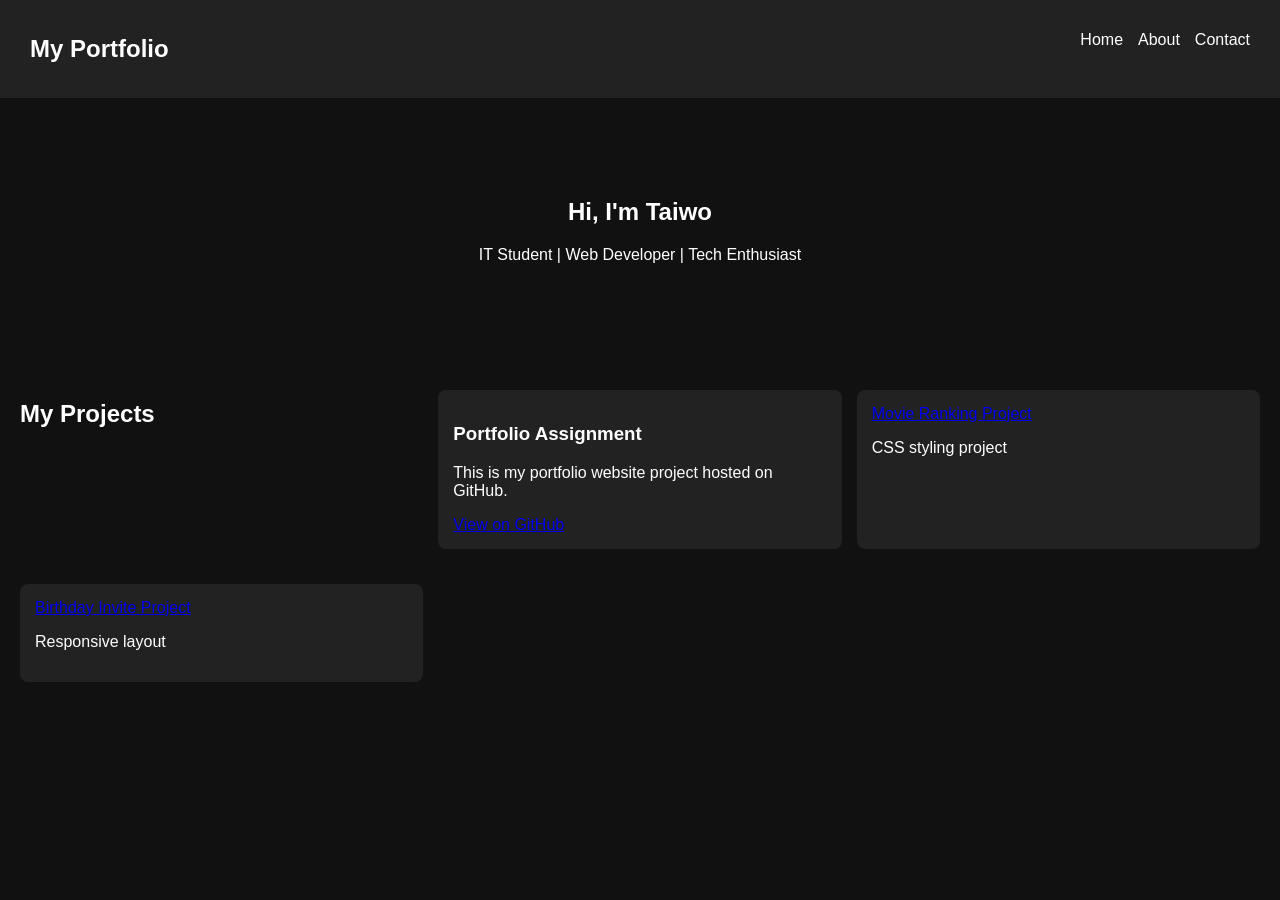
<file: index.html>
<!DOCTYPE html>
<html lang="en">
<head>
    <meta charset="UTF-8">
    <meta name="viewport" content="width=device-width, initial-scale=1.0">
    <title>My Portfolio</title>
    <link rel="stylesheet" href="style.css">
</head>
<body>

<nav>
    <h2>My Portfolio</h2>
    <ul>
        <li><a href="index.html">Home</a></li>
        <li><a href="about.html">About</a></li>
        <li><a href="contact.html">Contact</a></li>
    </ul>
</nav>

<section class="hero">
    <h1>Hi, I'm Taiwo</h1>
    <p>IT Student | Web Developer | Tech Enthusiast</p>
</section>

<section class="projects">
    <h2>My Projects</h2>

    <div class="project-card">
        <h3>Portfolio Assignment</h3>
    <p>This is my portfolio website project hosted on GitHub.</p>

    <a href="https://dev-taiwo.github.io/t/" target="_blank">
        View on GitHub
    </a>
</div>

    <div class="project-card">
        <a href="HW2.html">Movie Ranking Project</a>
        <p>CSS styling project</p>
    </div>

    <div class="project-card">
        <a href="HW3.html">Birthday Invite Project</a>
        <p>Responsive layout</p>
    </div>
</section>

</body>
<script src="script.js"></script>
</html>
</file>
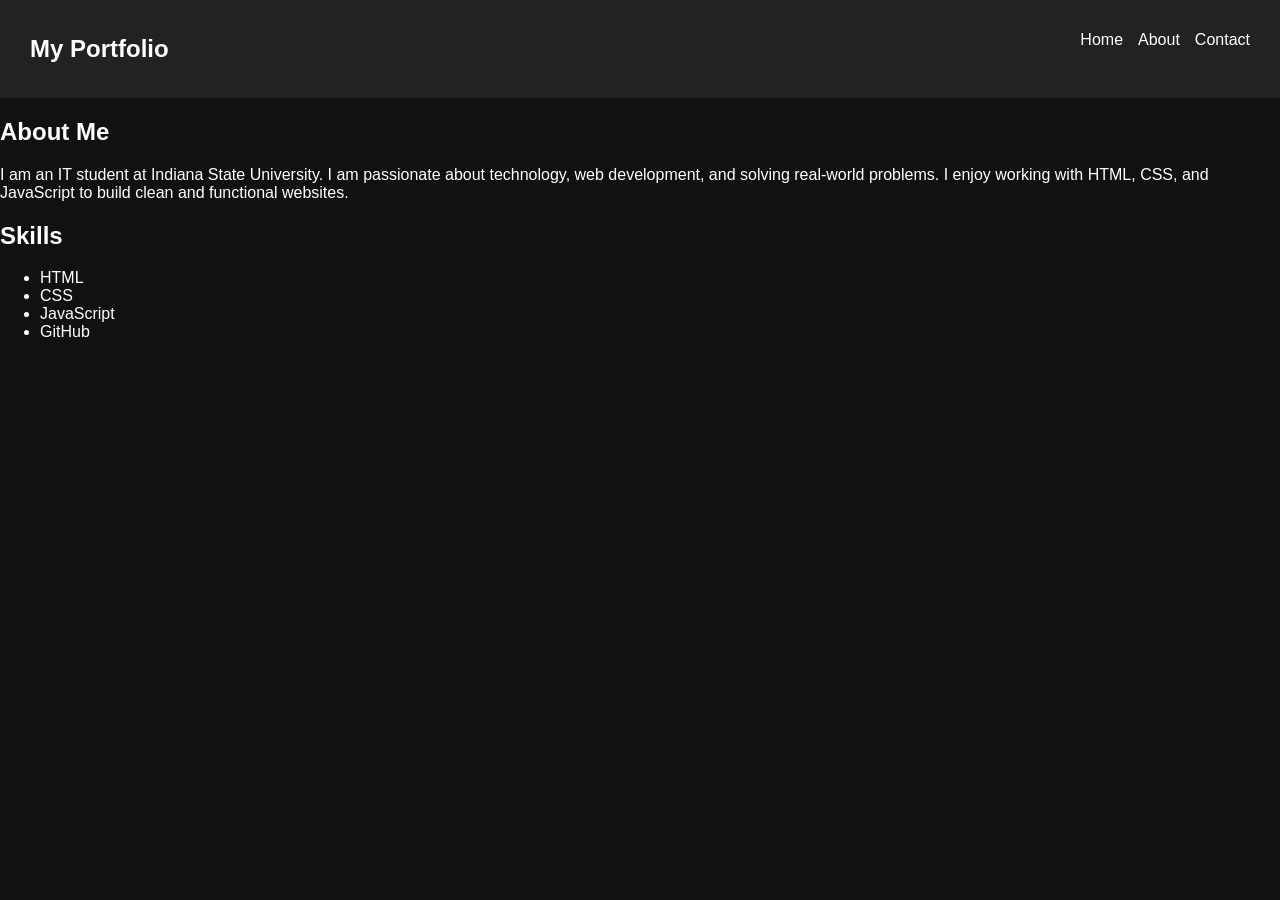
<file: about.html>
<!DOCTYPE html>
<html lang="en">
<head>
    <meta charset="UTF-8">
    <title>About Me</title>
    <link rel="stylesheet" href="style.css">
</head>
<body>

<nav>
    <h2>My Portfolio</h2>
    <ul>
        <li><a href="index.html">Home</a></li>
        <li><a href="about.html">About</a></li>
        <li><a href="contact.html">Contact</a></li>
    </ul>
</nav>

<section class="about">
    <h1>About Me</h1>
    <p>
        I am an IT student at Indiana State University. I am passionate about technology, web development,
        and solving real-world problems. I enjoy working with HTML, CSS,
        and JavaScript to build clean and functional websites.
    </p>

    <h2>Skills</h2>
    <ul>
        <li>HTML</li>
        <li>CSS</li>
        <li>JavaScript</li>
        <li>GitHub</li>
    </ul>
</section>

</body>
</html>
</file>
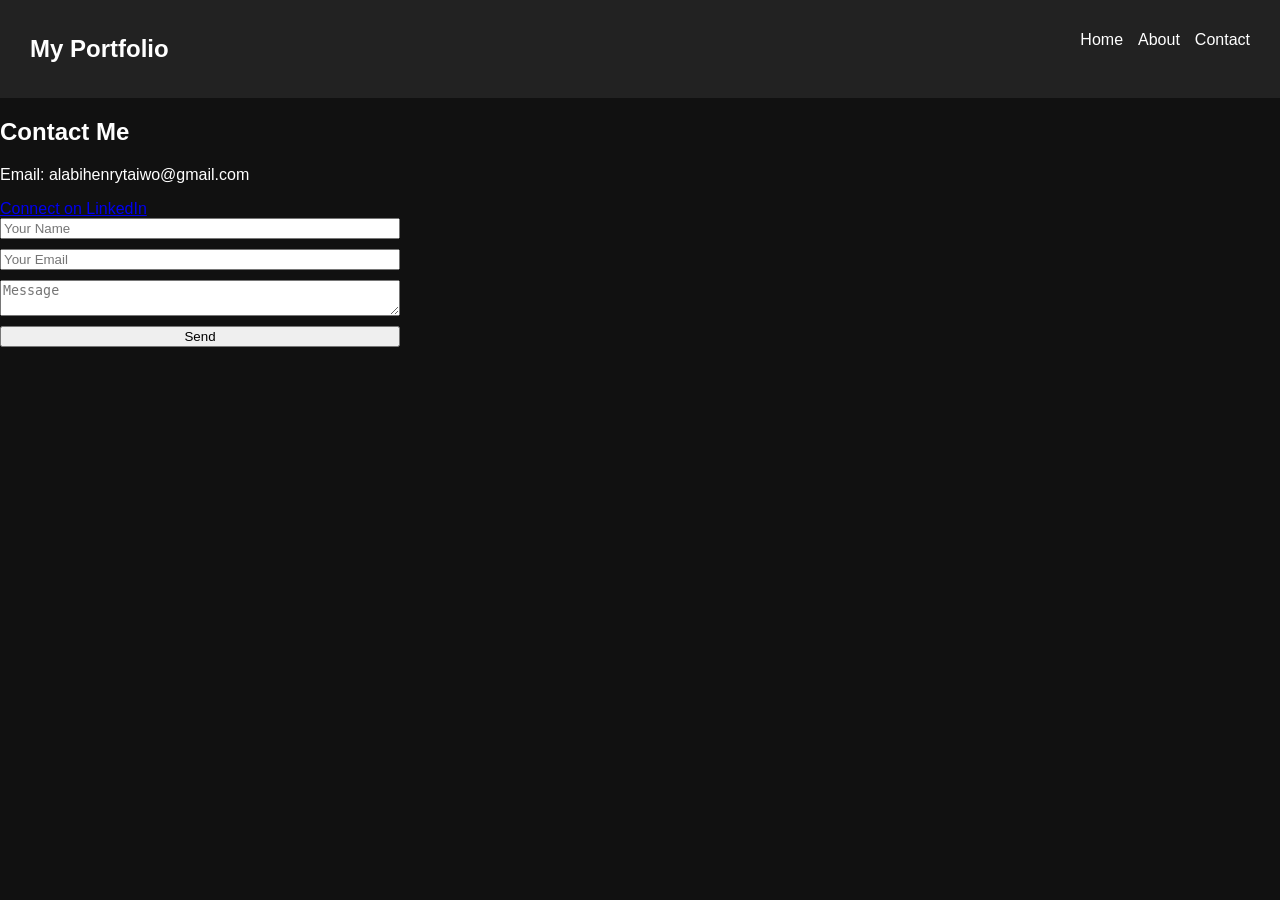
<file: contact.html>
<!DOCTYPE html>
<html lang="en">
<head>
    <meta charset="UTF-8">
    <title>Contact Me</title>
    <link rel="stylesheet" href="style.css">
</head>
<body>

<nav>
    <h2>My Portfolio</h2>
    <ul>
        <li><a href="index.html">Home</a></li>
        <li><a href="about.html">About</a></li>
        <li><a href="contact.html">Contact</a></li>
    </ul>
</nav>

<section class="contact">
    <h1>Contact Me</h1>

    <p>Email: alabihenrytaiwo@gmail.com</p>
<a href="https://www.linkedin.com/in/taiwo-alabi-9159903a8/" target="_blank" class="btn">
  Connect on LinkedIn
</a>
    <form>
        <input type="text" placeholder="Your Name" required>
        <input type="email" placeholder="Your Email" required>
        <textarea placeholder="Message"></textarea>
        <button type="submit">Send</button>
    </form>
</section>

</body>
</html>
<script src="script.js"></script>
</file>
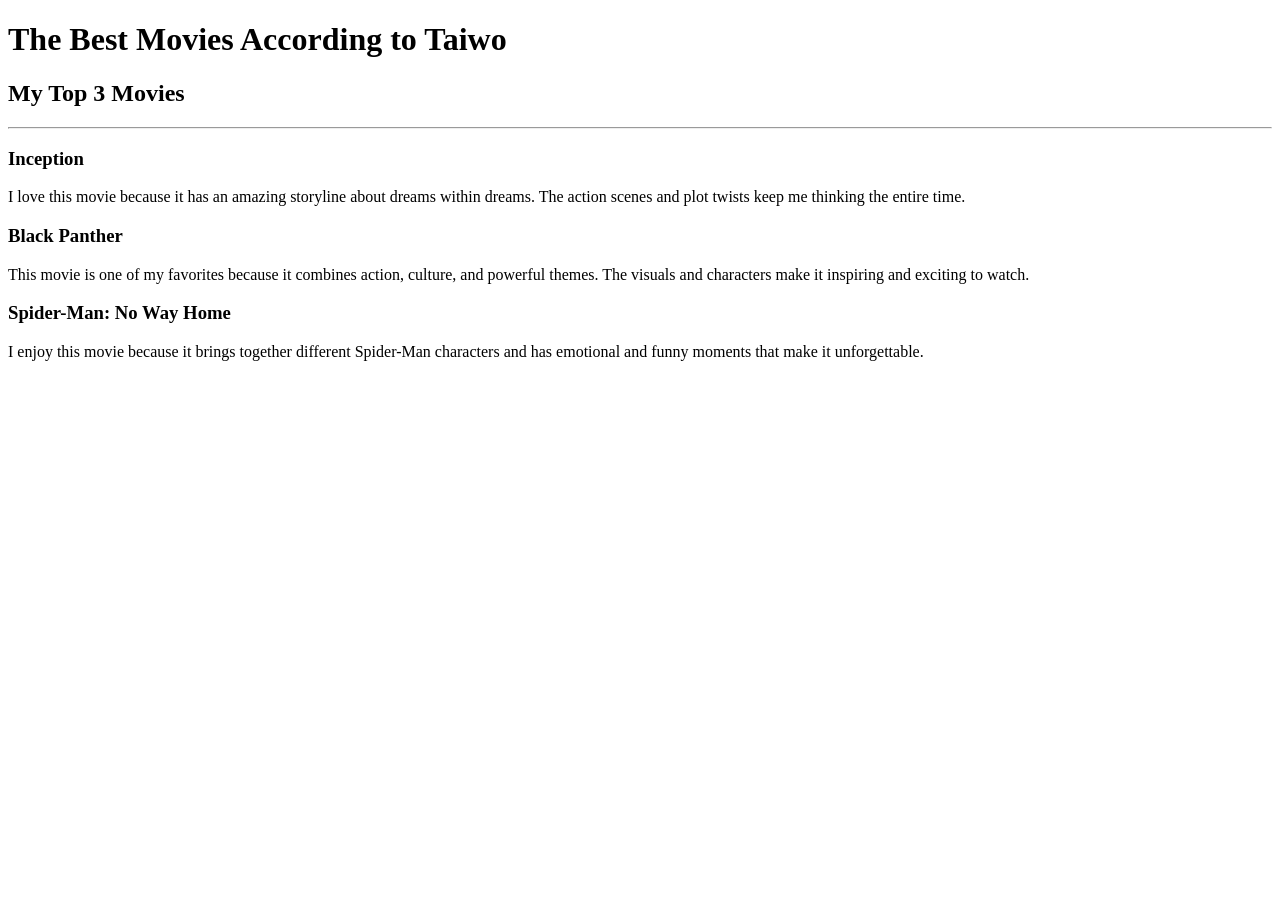
<file: HW2.html>
<!DOCTYPE html>
<html>
<head>
    <title>HW2</title>
</head>
<body>

    <h1>The Best Movies According to Taiwo</h1>

    <h2>My Top 3 Movies</h2>
    <hr>

    <h3>Inception</h3>
    <p>
        I love this movie because it has an amazing storyline about dreams within dreams.
        The action scenes and plot twists keep me thinking the entire time.
    </p>

    <h3>Black Panther</h3>
    <p>
        This movie is one of my favorites because it combines action, culture, and powerful themes.
        The visuals and characters make it inspiring and exciting to watch.
    </p>

    <h3>Spider-Man: No Way Home</h3>
    <p>
        I enjoy this movie because it brings together different Spider-Man characters
        and has emotional and funny moments that make it unforgettable.
    </p>

</body>
</html>
</file>
<file: style.css>
body {
    margin: 0;
    font-family: Arial, sans-serif;
    background: #111;
    color: #fff;
}

nav {
    display: flex;
    justify-content: space-between;
    padding: 15px 30px;
    background: #222;
}

nav ul {
    list-style: none;
    display: flex;
    gap: 15px;
}

nav a {
    color: white;
    text-decoration: none;
}

.hero {
    text-align: center;
    padding: 80px 20px;
}

.projects {
    padding: 20px;
}

.project-card {
    background: #222;
    padding: 15px;
    margin: 10px 0;
    border-radius: 8px;
}
.project-card {
    transition: transform 0.2s ease;
}

.project-card:hover {
    transform: scale(1.05);
}

/* Responsive */
@media (min-width: 768px) {
    .projects {
        display: grid;
        grid-template-columns: repeat(3, 1fr);
        gap: 15px;
    }
}

.contact form {
    display: flex;
    flex-direction: column;
    gap: 10px;
    max-width: 400px;
}
</file>
